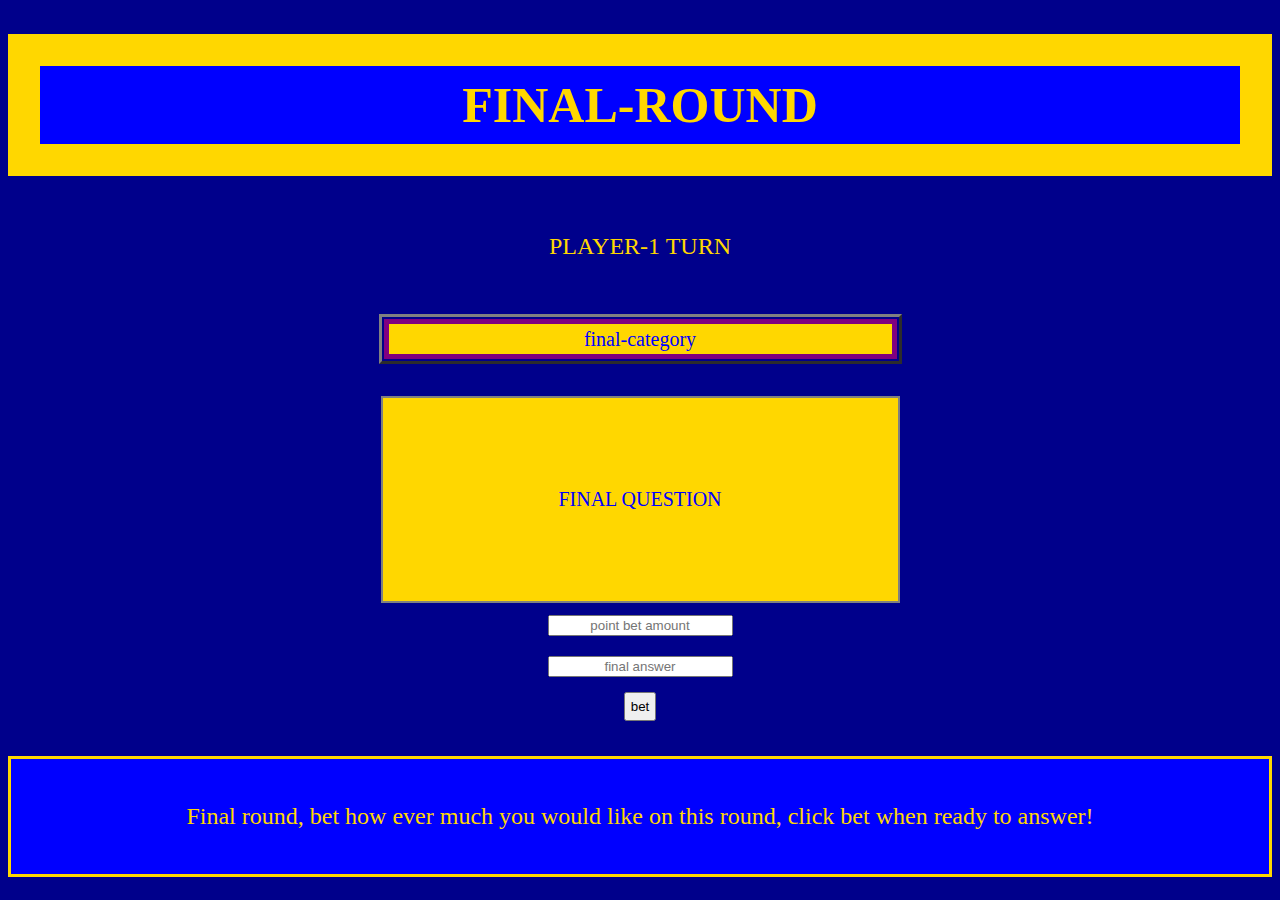
<file: final-round.html>
<!DOCTYPE html>
<html lang="en">
  <head>
    <meta charset="UTF-8" />
    <meta name="viewport" content="width=device-width, initial-scale=1.0" />
    <link rel="stylesheet" href="style.css" />
    <title>Document</title>
  </head>
  <body>
    <h1>FINAL-ROUND</h1>
    <div class="player-turn">
      <p>PLAYER-1 TURN</p>
    </div>
    <table>

      <table align="center" border="3" width="523px" height="50">
        <tr>
          <td class="final-category">final-category</td>
        </tr>
      </table>
      <table align="center"  width="523px" height="208px">
        <tr>
          <td class="final-question">FINAL QUESTION</td>
        </tr>
    </table>
    <div class="input-container">
      <input class="answer" placeholder="point bet amount">
      <input class="answer" placeholder="final answer">
    </div>
    <div class="bet">
      <button class="bet">bet</button>
    </div>


     <footer>
      <div class="footer">
        <p>Final round, bet how ever much you would like on this round, click bet when ready to answer!</p>
      </div>
    </footer>


  </body>
</html>
</file>
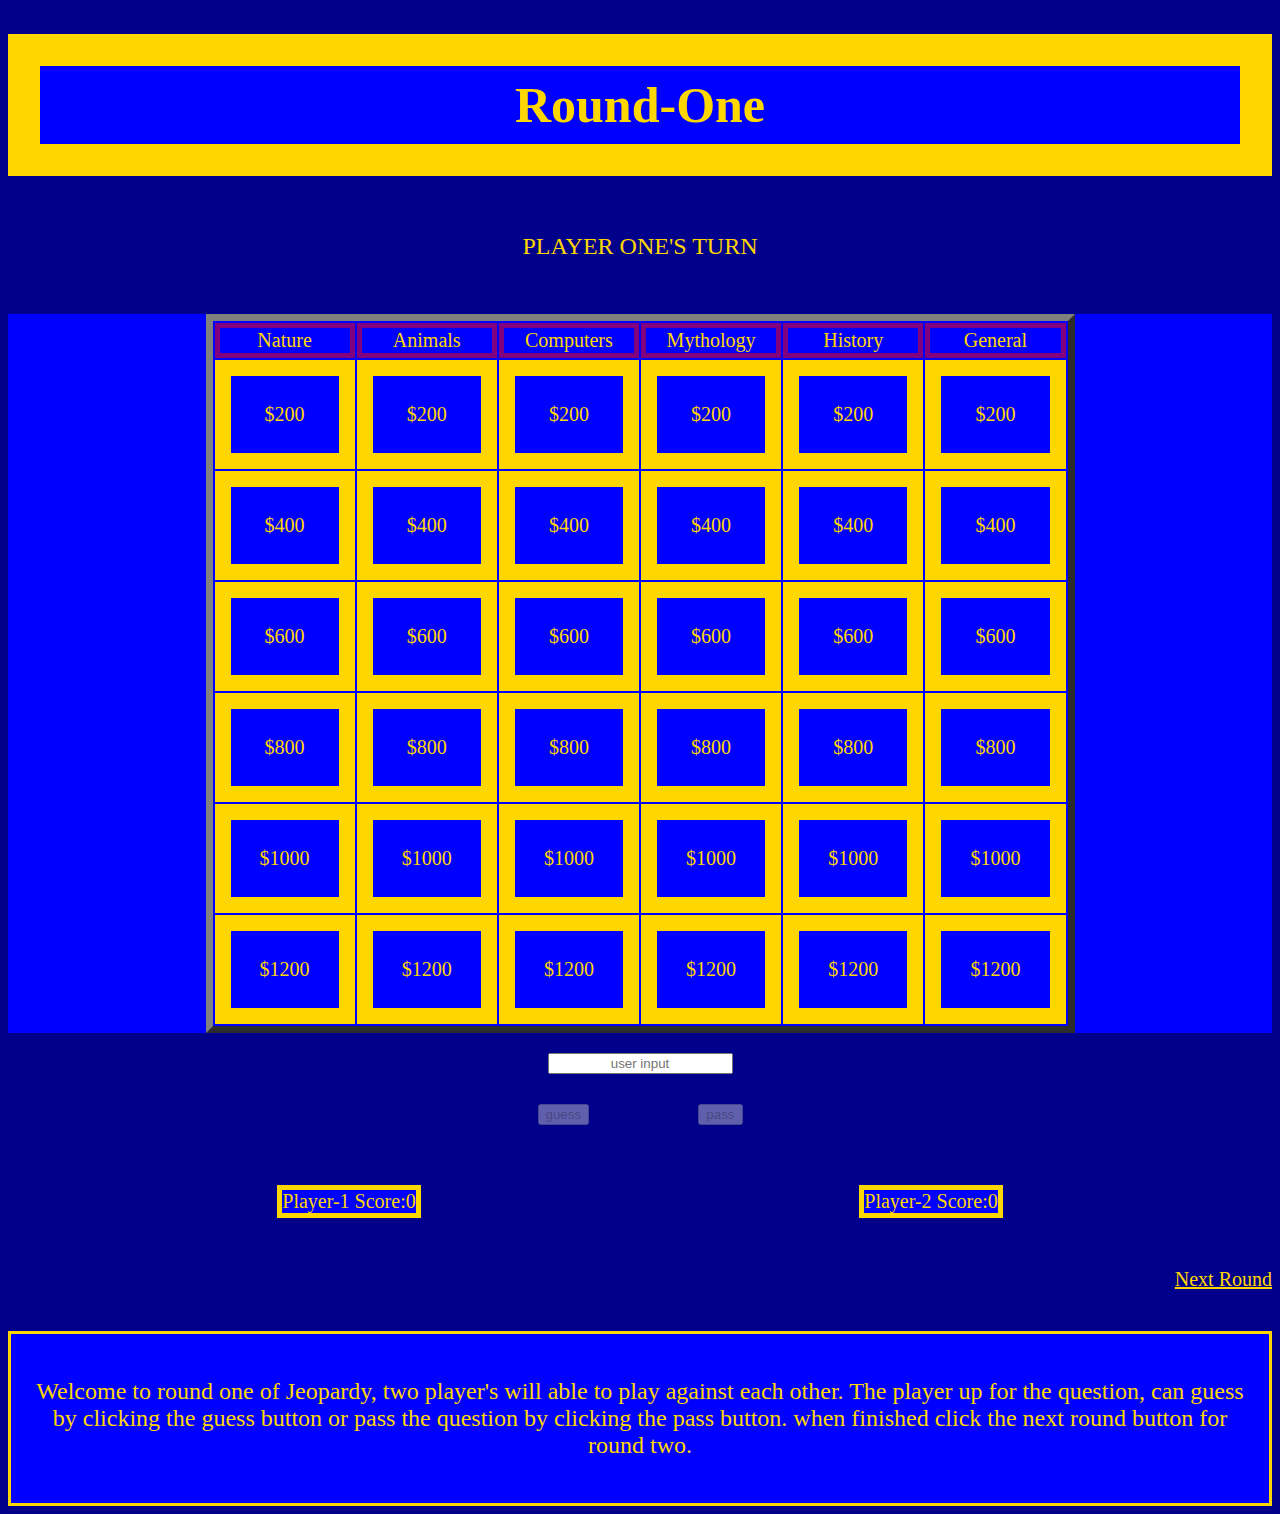
<file: round-1.html>
<!DOCTYPE html>
<html lang="en">
  <head>
    <meta charset="UTF-8" />
    <meta name="viewport" content="width=device-width, initial-scale=1.0" />
    <link rel="stylesheet" href="style.css" />
    <title>Jeopardy Game</title>
  </head>
  <body>
    <h1>Round-One</h1>
    <div class="player-turn" id="player-turn">
      <p>PLAYER ONE'S TURN</p>
    </div>

    <div class="container">
      <table align="center" border="7" width="869px" height="261px">
        <tr>
          <td class="category" id="category">Category</td>
          <td class="category" id="category">Category</td>
          <td class="category" id="category">Category</td>
          <td class="category" id="category">Category</td>
          <td class="category" id="category">Category</td>
          <td class="category" id="category">Category</td>
        </tr>
        <tr>
          <td class="question" data-category="Nature" data-value="200">$200</td>
          <td class="question" data-category="Animals" data-value="200">
            $200
          </td>
          <td class="question" data-category="Computers" data-value="200">
            $200
          </td>
          <td class="question" data-category="Mythology" data-value="200">
            $200
          </td>
          <td class="question" data-category="History" data-value="200">
            $200
          </td>
          <td class="question" data-category="General" data-value="200">
            $200
          </td>
        </tr>
        <tr>
          <td class="question" data-category="Nature" data-value="400">$400</td>
          <td class="question" data-category="Animals" data-value="400">
            $400
          </td>
          <td class="question" data-category="Computers" data-value="400">
            $400
          </td>
          <td class="question" data-category="Mythology" data-value="400">
            $400
          </td>
          <td class="question" data-category="History" data-value="400">
            $400
          </td>
          <td class="question" data-category="General" data-value="400">
            $400
          </td>
        </tr>
        </tr>
        <td class="question" data-category="Nature" data-value="600">$600</td>
        <td class="question" data-category="Animals" data-value="600">
          $600
        </td>
        <td class="question" data-category="Computers" data-value="600">
          $600
        </td>
        <td class="question" data-category="Mythology" data-value="600">
          $600
        </td>
        <td class="question" data-category="History" data-value="600">
          $600
        </td>
        <td class="question" data-category="General" data-value="600">
          $600
        </td>
      </tr>
        <tr>
          <td class="question" data-category="Nature" data-value="800">$800</td>
          <td class="question" data-category="Animals" data-value="800">
            $800
          </td>
          <td class="question" data-category="Computers" data-value="800">
            $800
          </td>
          <td class="question" data-category="Mythology" data-value="800">
            $800
          </td>
          <td class="question" data-category="History" data-value="800">
            $800
          </td>
          <td class="question" data-category="General" data-value="800">
            $800
          </td>
        </tr>
        <tr>
          <td class="question" data-category="Nature" data-value="1000">$1000</td>
          <td class="question" data-category="Animals" data-value="1000">
            $1000
          </td>
          <td class="question" data-category="Computers" data-value="1000">
            $1000
          </td>
          <td class="question" data-category="Mythology" data-value="1000">
            $1000
          </td>
          <td class="question" data-category="History" data-value="1000">
            $1000
          </td>
          <td class="question" data-category="General" data-value="1000">
            $1000
          </td>
        </tr>
        <tr>
          <td class="question" data-category="Nature" data-value="1200">$1200</td>
          <td class="question" data-category="Animals" data-value="1200">
            $1200
          </td>
          <td class="question" data-category="Computers" data-value="1200">
            $1200
          </td>
          <td class="question" data-category="Mythology" data-value="1200">
            $1200
          </td>
          <td class="question" data-category="History" data-value="1200">
            $1200
          </td>
          <td class="question" data-category="General" data-value="1200">
            $1200
          </td>
        </tr>
      </table>
    </div>
    <div id="container">
      <div id="input">
        <input class="answer" placeholder="user input" id="userInput" />
      </div>
      <div id="guess-button">
        <button disabled class="guess" id="guess">guess</button>
        <button disabled class="pass" id="pass">pass</button>
      </div>
    </div>
    <div id="player-container">
      <div class="player active" class="player" class="score" id="player1" id="score">
        Player-1 Score:0
      </div>
      <div class="player active"  class="score" id="player2" id="score">
        Player-2 Score:0
      </div>
    </div>
    <div id="nextRound">
      <a href="round-2.html" class="next-round" id="next-round" disabled >Next Round</a>
    </div>

    <script type="module" src="index.js"></script>
  </body>

  <footer>
    <div class="footer">
      <p>
        Welcome to round one of Jeopardy, two player's will able to play against
        each other. The player up for the question, can guess by clicking the
        guess button or pass the question by clicking the pass button. when
        finished click the next round button for round two.
      </p>
    </div>
  </footer>
</html>
</file>
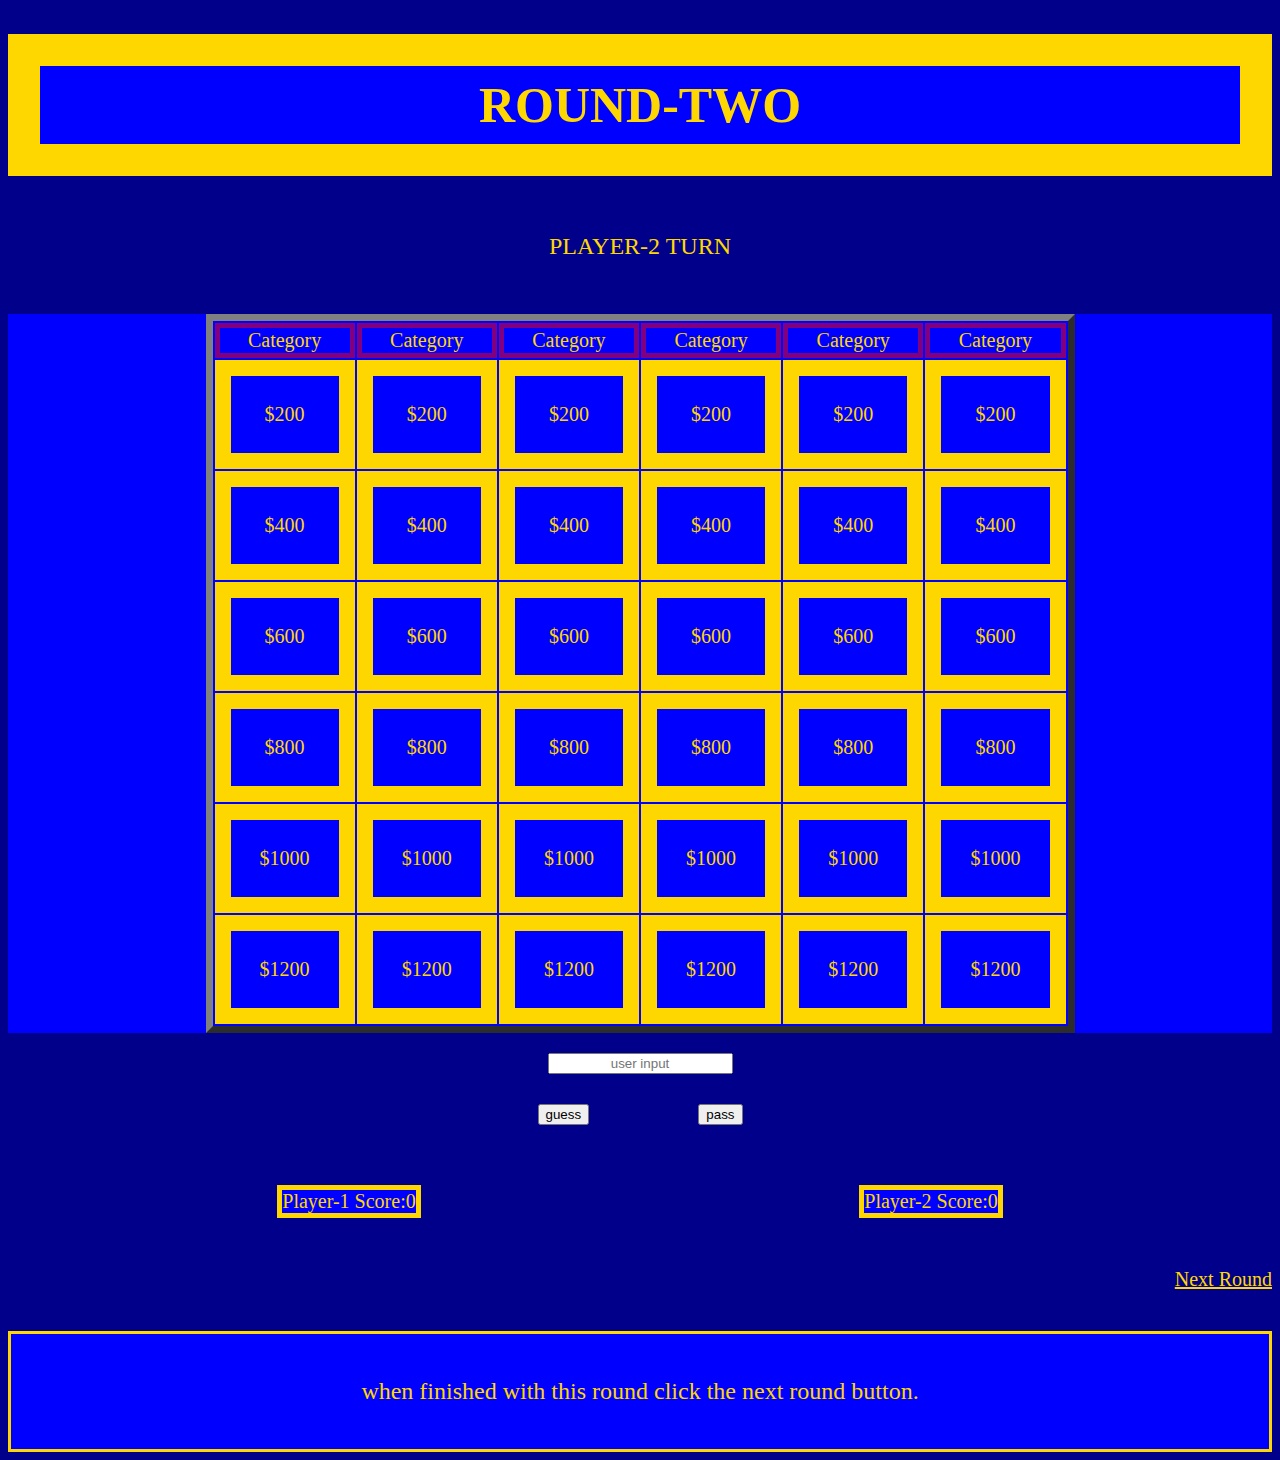
<file: round-2.html>
<!DOCTYPE html>
<html lang="en">
  <head>
    <meta charset="UTF-8" />
    <meta name="viewport" content="width=device-width, initial-scale=1.0" />
    <link rel="stylesheet" href="style.css" />
    <title>Jeopardy Game</title>
  </head>
  <body>
    <h1>ROUND-TWO</h1>
    <div class="player-turn">
      <p>PLAYER-2 TURN</p>
    </div>

    <div class="container">
      <table align="center" border="7" width="869px" height="261px">
        <tr>
          <td class="category">Category</td>
          <td class="category">Category</td>
          <td class="category">Category</td>
          <td class="category">Category</td>
          <td class="category">Category</td>
          <td class="category">Category</td>
        </tr>
        <tr>
          <td class="question">$200</td>
          <td class="question">$200</td>
          <td class="question">$200</td>
          <td class="question">$200</td>
          <td class="question">$200</td>
          <td class="question">$200</td>
        </tr>
        <tr>
          <td class="question">$400</td>
          <td class="question">$400</td>
          <td class="question">$400</td>
          <td class="question">$400</td>
          <td class="question">$400</td>
          <td class="question">$400</td>
        </tr>
        <tr>
          <td class="question">$600</td>
          <td class="question">$600</td>
          <td class="question">$600</td>
          <td class="question">$600</td>
          <td class="question">$600</td>
          <td class="question">$600</td>
        </tr>
        <tr>
          <td class="question">$800</td>
          <td class="question">$800</td>
          <td class="question">$800</td>
          <td class="question">$800</td>
          <td class="question">$800</td>
          <td class="question">$800</td>
        </tr>
        <tr>
          <td class="question">$1000</td>
          <td class="question">$1000</td>
          <td class="question">$1000</td>
          <td class="question">$1000</td>
          <td class="question">$1000</td>
          <td class="question">$1000</td>
        </tr>
        <tr>
          <td class="question">$1200</td>
          <td class="question">$1200</td>
          <td class="question">$1200</td>
          <td class="question">$1200</td>
          <td class="question">$1200</td>
          <td class="question">$1200</td>
        </tr>
      </table>
    </div>
    <div id="container">
      <div id="input">
        <input class="answer" placeholder="user input" />
      </div>
      <div id="guess-button">
        <button class="guess">guess</button>
        <button class="pass">pass</button>
      </div>
    </div>
    <div id="player-container">
      <div class="player" class="score">Player-1 Score:0</div>
      <div class="player" class="score">Player-2 Score:0</div>
    </div>

    <a href="final-round.html" class="next-round">Next Round</a>

    <footer>
      <div class="footer">
        <p>when finished with this round click the next round button.</p>
      </div>
    </footer>
  </body>
</html>
</file>
<file: style.css>
body {
  /* width: 536px; */
  /* height: 71px; */
  justify-content: flex-end;
  align-items: center;
  background: darkblue;
  /* padding-left: 30%; */
}

/* this styles all the headers on the all the rounds */
h1 {
  display: flex;
  justify-content: center;
  background-color: blue;
  color: gold;
  padding: 10px;
  border: 2rem solid gold;
  font-size: 50px;
}

/* this styles the texts that tells which player is up to play */
.player-turn {
  display: flex;
  justify-content: center;
  color: gold;
  margin-bottom: 30px;
  font-size: x-large;
}

/* this container styles the category and questions table and also the picture in the home page also styles the category and questions grid on rounds 1 and 2 */
.container {
  background-color: blue;
  position: relative;
  display: flex;
  justify-content: center;
  align-items: center;
  font-size: 20px;
}

.category {
  color: gold;
  text-align: center;
  border: 5px solid purple;
}
.category:hover {
  color: red;
}

.question {
  color: gold;
  text-align: center;
  border: 1rem solid gold;
  width: 75px;
  max-width: 75px;
  height: 75px;
}

.question:hover {
  color: red;
}

/* styles the picture in the home page */
img {
  display: block;
  height: 295px;
  width: 430px;
  position: absolute;
  justify-content: center;
  align-items: center;
}

/* this is the play button on the home page */
.btn {
  display: block;
  text-align: center;
  margin: 20px;
  font-size: 30px;
  padding: 30px;
  background-color: blue;
  color: gold;
}

.btn:hover {
  color: red;
}

/* this id container styles the input div and player-container div */
#container {
  display: flex;
  flex-flow: column;
  flex-wrap: wrap;
  align-content: center;
  justify-content: space-between;
}

/* this styles the placeholder and answer box */
#input {
  display: flex;
  flex-flow: column;
  justify-content: space-between;
  text-align: center;
  padding: 10px;
}

/* this id is a container div for the guess and pass button elements */
#guess-button {
  display: flex;
  flex-flow: row;
  justify-content: space-between;
  padding: 10px;
}

.guess:hover {
  color: red;
}

.pass:hover {
  color: red;
}

/* this styles the player-1 and player-2 with the score status */
#player-container {
  display: flex;
  flex-flow: row;
  justify-content: space-around;
  padding: 50px;
}

.player {
  color: gold;
  font-size: 20px;
  border: 5px solid gold;
  background-color: blue;
}
.score {
  color: gold;
  font-size: 20px;
}

/* this styles the next round buttons on both round 1 and round 2 */
.next-round {
  display: flex;
  color: gold;
  font-size: 20px;
  justify-content: flex-end;
  padding-bottom: 10px;
}

.next-round:hover {
  color: red;
}

.final-container {
  background-color: blue;
  position: relative;
  display: flex;
  justify-content: center;
  align-items: center;
  font-size: 20px;
}

.final-category {
  font-size: 20px;
  background-color: gold;
  color: blue;
  text-align: center;
  border: 5px solid purple;
}

.final-question {
  font-size: 20px;
  margin-top: 30px;
  display: flex;
  flex-flow: column;
  flex-wrap: wrap;
  align-content: center;
  justify-content: space-between;
  border: 2px solid grey;
  color: blue;
  background-color: gold;
  padding: 90px;
}

/* this styles the input-container in the final-round html */
.input-container {
  display: flex;
  flex-flow: column;
  flex-wrap: wrap;
  align-content: center;
  justify-content: space-between;
}

/* this is the answer box in the final round */

.answer {
  display: flex;
  text-align: center;
  margin: 10px;
}
/* final round bet button */
.bet {
  display: flex;
  align-items: end;
  justify-content: center;
  padding: 5px;
}

.bet:hover {
  color: red;
}

.footer {
  background-color: blue;
  color: gold;
  border: 3px solid gold;
  padding: 20px;
  margin-top: 30px;
  text-align: center;
  font-size: x-large;
}

/* Mobile devices */
@media only screen and (max-width: 480px) {
  body {
    background-color: darkblue;
    display: block;
  }
  .container {
    height: auto;
  }
  h1 {
    display: flex;
    width: auto;
  }
}

/* ipad mini*/
@media (min-width: 768px) and (max-width: 1024px) {
  body {
  }

  h1 {
    font-size: 40px;
    display: flex;
    align-items: center;
    justify-content: center;
  }
  .player-turn {
    display: flex;
    align-items: center;
    text-align: center;
    padding-right: 30px;
  }
}
</file>
